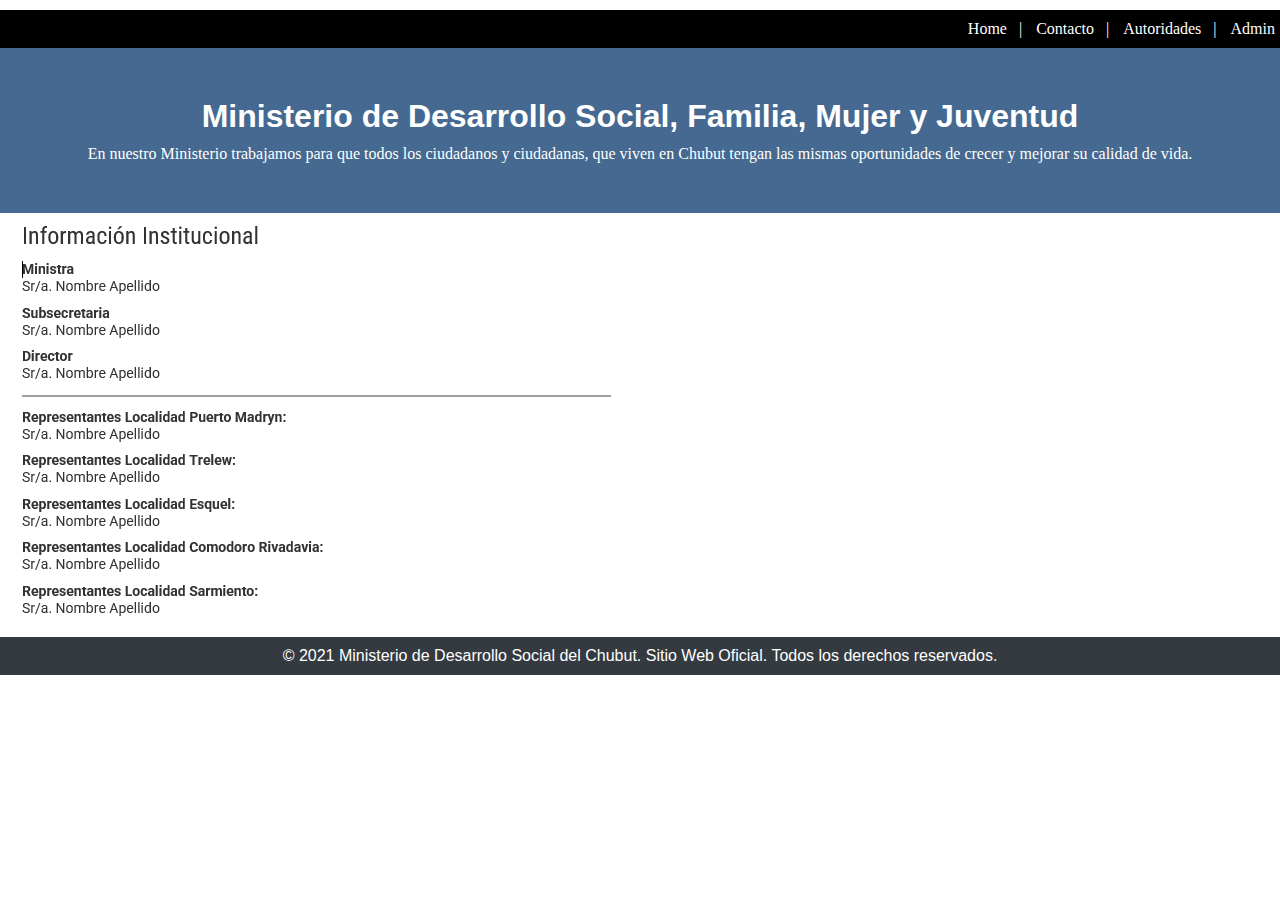
<file: autoridades.html>
<!DOCTYPE html>
<html lang="en">
<head>
    <meta charset="UTF-8">
    <meta http-equiv="X-UA-Compatible" content="IE=edge">
    <meta name="viewport" content="width=device-width, initial-scale=1.0">
    <title>Ministerio de Familia</title>
    <link rel="stylesheet" href="./styles.css" />
</head>
<body>
    <header>
        <nav>
            <ul class="main-nav">
                <li class="main-nav__item"><a href="./index.html">Home &nbsp&nbsp|</a></li>
                <li class="main-nav__item"><a href="./contacto.html">Contacto &nbsp&nbsp|</a></li>
                <li class="main-nav__item"><a href="./autoridades.html">Autoridades &nbsp&nbsp|</a></li>
                <li class="main-nav__item"><a href="">Admin</a></li>
              </ul>
        </nav>
    </header>
    <section>
        <div class=contenedor>
            <h1 class=contenedor-h1>Ministerio de Desarrollo Social, Familia, Mujer y Juventud</h1>
            <P>En nuestro Ministerio trabajamos para que todos los ciudadanos y ciudadanas, que viven en Chubut tengan las mismas oportunidades de crecer y mejorar su calidad de vida.</P>
        </div>
    </section>
    <section>
        <picture>
            <img src="./autoridadess.PNG" alt="">
        </picture>
    </section>
    <footer class=footer>
        <div>
            <p>© 2021 Ministerio de Desarrollo Social del Chubut. Sitio Web Oficial. Todos los derechos reservados.</p>
        </div>
    </footer>
</body>
</html>
</file>
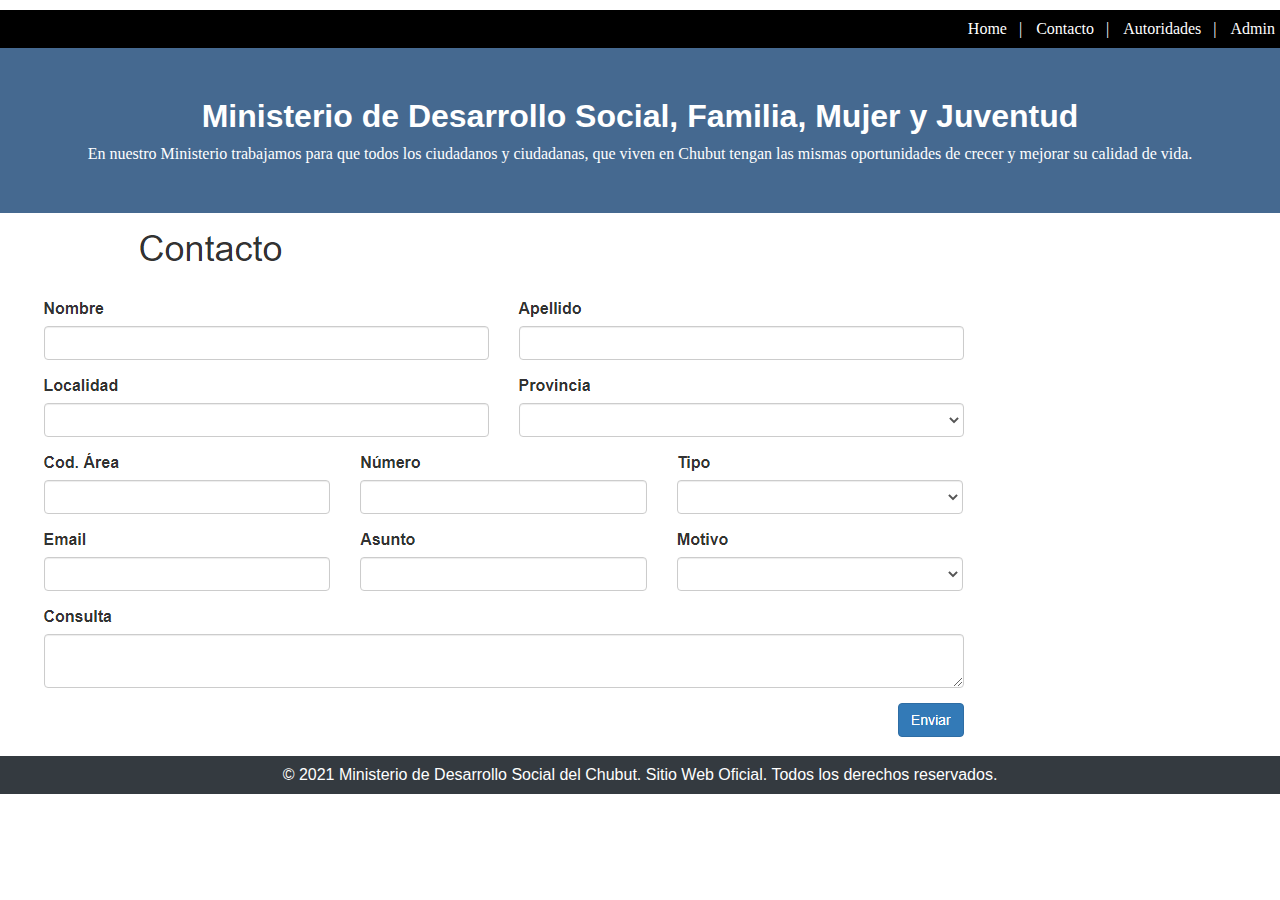
<file: contacto.html>
<!DOCTYPE html>
<html lang="en">
<head>
    <meta charset="UTF-8">
    <meta http-equiv="X-UA-Compatible" content="IE=edge">
    <meta name="viewport" content="width=device-width, initial-scale=1.0">
    <title>Ministerio de Familia</title>
    <link rel="stylesheet" href="./styles.css" />
</head>
<body>
    <header>
        <nav>
            <ul class="main-nav">
                <li class="main-nav__item"><a href="./index.html">Home &nbsp&nbsp|</a></li>
                <li class="main-nav__item"><a href="./contacto.html">Contacto &nbsp&nbsp|</a></li>
                <li class="main-nav__item"><a href="./autoridades.html">Autoridades &nbsp&nbsp|</a></li>
                <li class="main-nav__item"><a href="">Admin</a></li>
              </ul>
        </nav>
    </header>
    <section>
        <div class=contenedor>
            <h1 class=contenedor-h1>Ministerio de Desarrollo Social, Familia, Mujer y Juventud</h1>
            <P>En nuestro Ministerio trabajamos para que todos los ciudadanos y ciudadanas, que viven en Chubut tengan las mismas oportunidades de crecer y mejorar su calidad de vida.</P>
        </div>
    </section>
    <section>
        <picture>
            <img src="./contactos.PNG">
        </picture>
    </section>
    <footer class=footer>
        <div>
            <p>© 2021 Ministerio de Desarrollo Social del Chubut. Sitio Web Oficial. Todos los derechos reservados.</p>
        </div>
    </footer>
</body>
</html>
</file>
<file: styles.css>
.main-nav {
    margin-top: 10px;
    list-style: none;
    padding-left: 0;
    background-color: black;
    padding-top: 10px;
    padding-bottom: 10px;
    text-align: right;
  }
  .main-nav__item {
    display: inline-block;
  }
  .main-nav__item a { 
    color: white;
    padding: 5px;
    border-radius: 2px; 
    text-decoration: none; 
  }
  
  .main-nav__item a:hover { 
    color: blue;        
  }
  .main-nav__item a:active {
    color: red;     
  }
  

  /***********************************************************************************/
  * {
    box-sizing: border-box;
    padding: 0;
    margin: 0;
  }
  
  main {
    width: 100%;
    height: 500px;
    border: 10px solid grey;
    padding: 20px 35px;
  }
    /***********************************************************************************/
  .contenedor{
      text-align: center;
      padding-top: 50px;
      padding-bottom: 50px;
      background-color: #456990;
      color: white;
  }

  .contenedor-h1{
      padding-bottom: 10px;
      font-family: Arial, Helvetica, sans-serif
  }
  .contenedor-h1{
    padding-bottom: 10px;
    font-family: Arial, Helvetica, sans-serif
}

.footer{
    text-align: center;
    color: #fff;
    background-color:#343a40;
    padding: 10px;
    font-family: -apple-system, BlinkMacSystemFont, 'Segoe UI', Roboto, Oxygen, Ubuntu, Cantarell, 'Open Sans', 'Helvetica Neue', sans-serif;
}
.contenedor-h2{
    padding: 15px;
    font-family: 🇲🇸 ;
}
</file>
